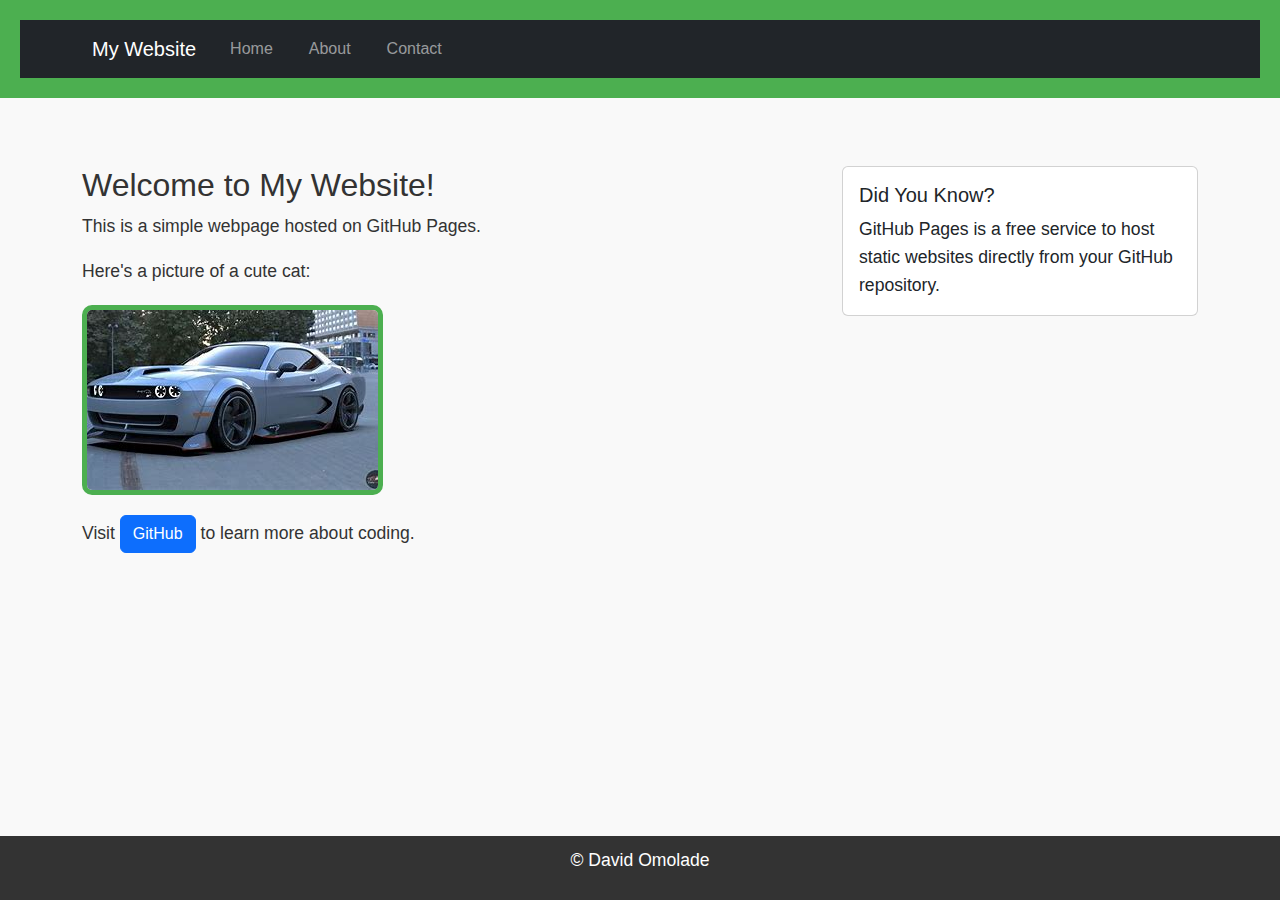
<file: index.html>
<!DOCTYPE html>
<html lang="en">
<head>
   <meta charset="UTF-8">
    <meta name="viewport" content="width=device-width, initial-scale=1.0">
    <title>My First GitHub Page</title>
        <!-- Bootstrap CSS -->
    <link href="https://cdn.jsdelivr.net/npm/bootstrap@5.3.0/dist/css/bootstrap.min.css" rel="stylesheet">
    <!--Custom CSS-->
    <link rel="stylesheet" href="styles.css">
</head>
<body>
    <header>
    <nav class="navbar navbar-expand-lg navbar-dark bg-dark">
        <div class="container">
            <a class="navbar-brand" href="index.html">My Website</a>
            <button class="navbar-toggler" type="button" data-bs-toggle="collapse" data-bs-target="#navbarNav">
                <span class="navbar-toggler-icon"></span>
            </button>
            <div class="collapse navbar-collapse" id="navbarNav">
                <ul class="navbar-nav">
                    <li class="nav-item">
                        <a class="nav-link" href="index.html">Home</a>
                    </li>
                    <li class="nav-item">
                        <a class="nav-link" href="about.html">About</a>
                    </li>
                    <li class="nav-item">
                        <a class="nav-link" href="contact.html">Contact</a>
                    </li>
                </ul>
            </div>
        </div>
    </nav>
</header>
   
    <main class="container my-5">
    <div class="row">
        <div class="col-md-8">
            <h2>Welcome to My Website!</h2>
            <p>This is a simple webpage hosted on GitHub Pages.</p>
            <p>Here's a picture of a cute cat:</p>
            <img src="[data-uri]">
            <p class="mt-3">Visit <a href="https://github.com" class="btn btn-primary">GitHub</a> to learn more about coding.</p>
        </div>
        <div class="col-md-4">
            <div class="card">
                <div class="card-body">
                    <h5 class="card-title">Did You Know?</h5>
                    <p class="card-text">GitHub Pages is a free service to host static websites directly from your GitHub repository.</p>
                </div>
            </div>
        </div>
    </div>
</main>

    <footer>
        <p>&copy; David Omolade</p>
    </footer>
    <!-- Bootstrap JS and dependencies -->
<script src="https://cdn.jsdelivr.net/npm/@popperjs/core@2.11.6/dist/umd/popper.min.js"></script>
<script src="https://cdn.jsdelivr.net/npm/bootstrap@5.3.0/dist/js/bootstrap.min.js"></script>
</body>
</html>
</file>
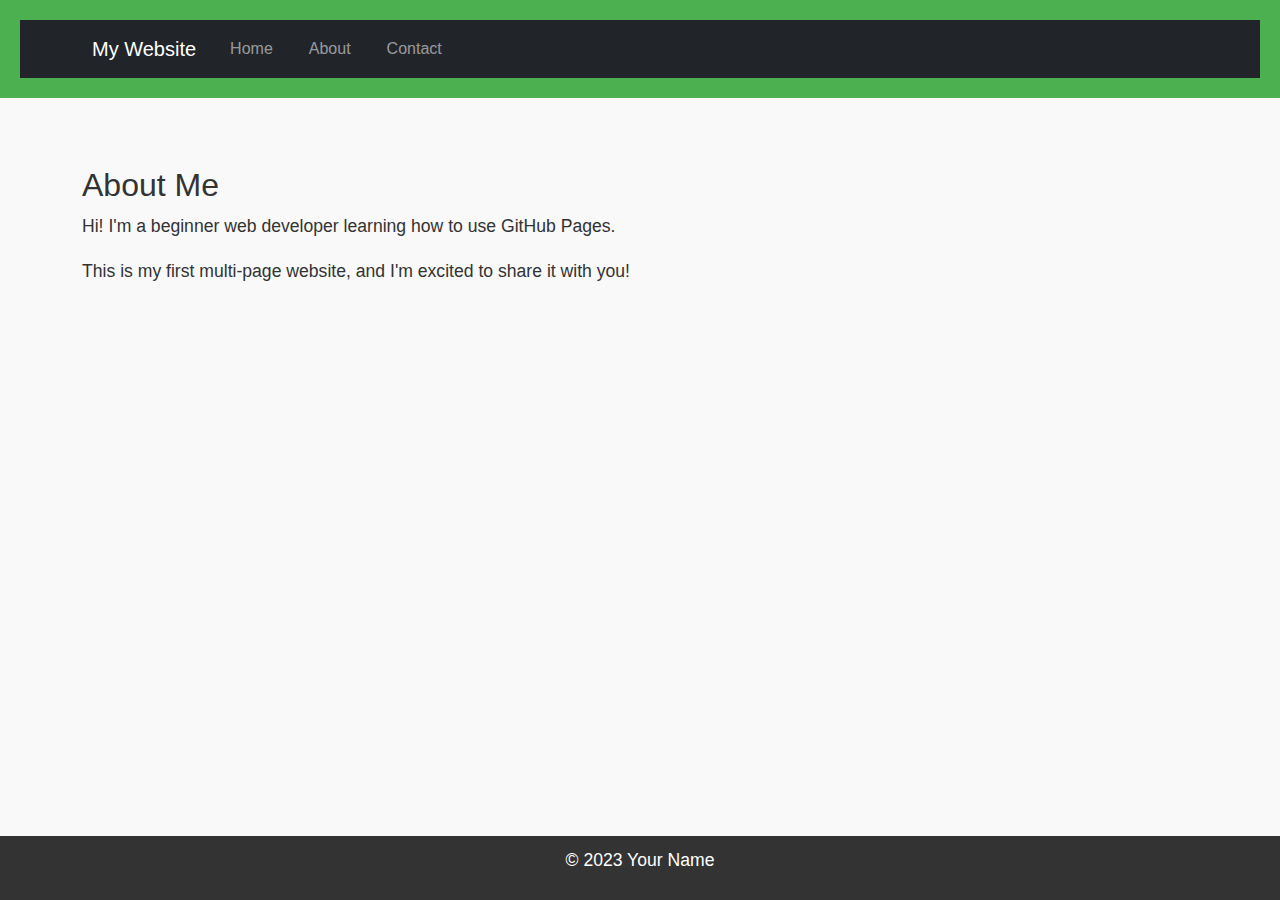
<file: about.html>
<!DOCTYPE html>
<html lang="en">
<head>
    <meta charset="UTF-8">
    <meta name="viewport" content="width=device-width, initial-scale=1.0">
    <title>About Me</title>
     <!-- Bootstrap CSS -->
<link href="https://cdn.jsdelivr.net/npm/bootstrap@5.3.0/dist/css/bootstrap.min.css" rel="stylesheet">
  <link rel="stylesheet" href="styles.css">
</head>
<body>
    <header>
    <nav class="navbar navbar-expand-lg navbar-dark bg-dark">
        <div class="container">
            <a class="navbar-brand" href="index.html">My Website</a>
            <button class="navbar-toggler" type="button" data-bs-toggle="collapse" data-bs-target="#navbarNav">
                <span class="navbar-toggler-icon"></span>
            </button>
            <div class="collapse navbar-collapse" id="navbarNav">
                <ul class="navbar-nav">
                    <li class="nav-item">
                        <a class="nav-link" href="index.html">Home</a>
                    </li>
                    <li class="nav-item">
                        <a class="nav-link" href="about.html">About</a>
                    </li>
                    <li class="nav-item">
                        <a class="nav-link" href="contact.html">Contact</a>
                    </li>
                </ul>
            </div>
        </div>
    </nav>
</header>

    <main class="container my-5">
    <h2>About Me</h2>
    <p>Hi! I'm a beginner web developer learning how to use GitHub Pages.</p>
    <p>This is my first multi-page website, and I'm excited to share it with you!</p>
</main>

    <footer>
        <p>&copy; 2023 Your Name</p>
    </footer>
    <!-- Bootstrap JS and dependencies -->
<script src="https://cdn.jsdelivr.net/npm/@popperjs/core@2.11.6/dist/umd/popper.min.js"></script>
<script src="https://cdn.jsdelivr.net/npm/bootstrap@5.3.0/dist/js/bootstrap.min.js"></script>
</body>
</html>
</file>
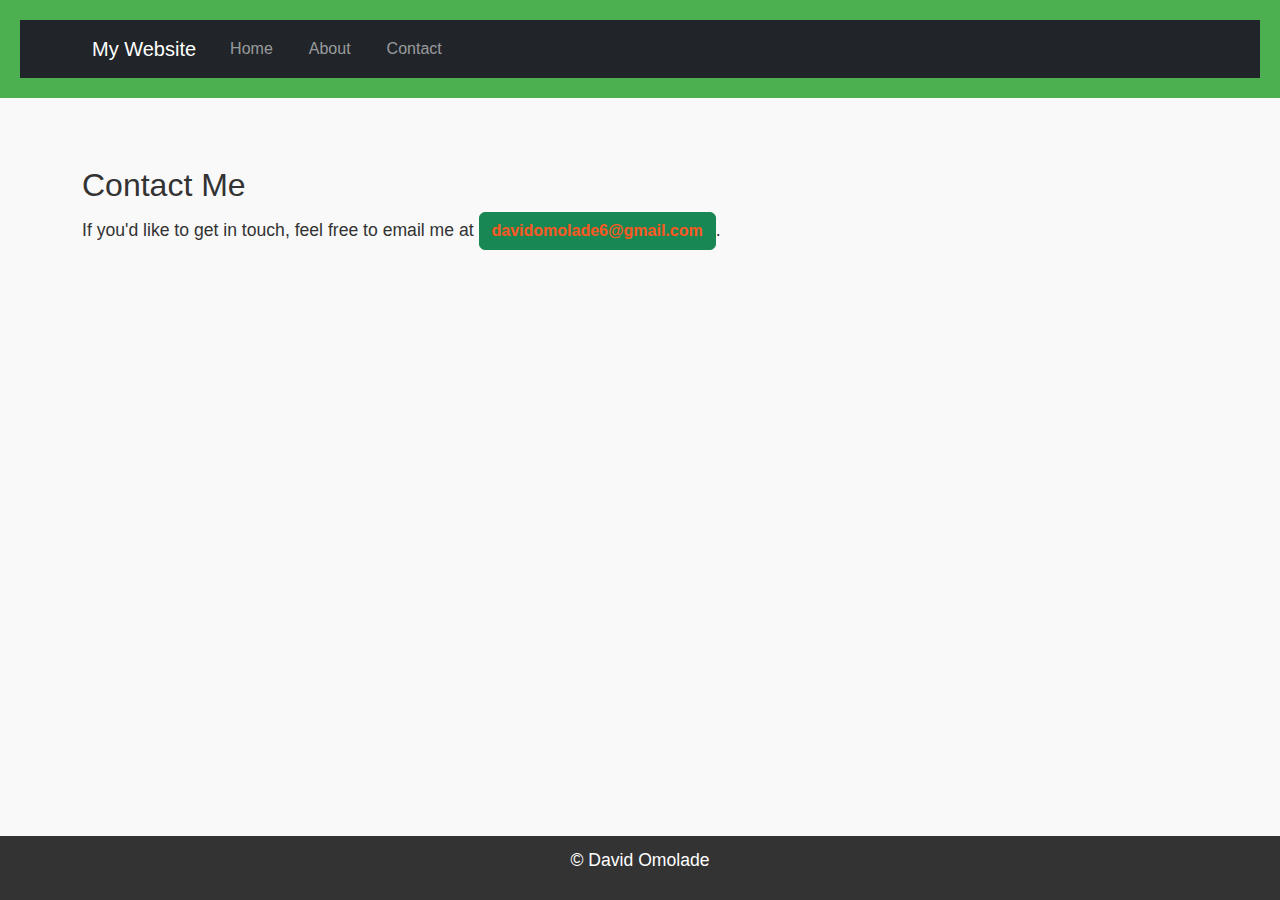
<file: contact.html>
<!DOCTYPE html>
<html lang="en">
<head>
    <meta charset="UTF-8">
    <meta name="viewport" content="width=device-width, initial-scale=1.0">
    <title>Contact Me</title>
     <!-- Bootstrap CSS -->
<link href="https://cdn.jsdelivr.net/npm/bootstrap@5.3.0/dist/css/bootstrap.min.css" rel="stylesheet">
    <link rel="stylesheet" href="styles.css">
</head>
<body>
    <header>
    <nav class="navbar navbar-expand-lg navbar-dark bg-dark">
        <div class="container">
            <a class="navbar-brand" href="index.html">My Website</a>
            <button class="navbar-toggler" type="button" data-bs-toggle="collapse" data-bs-target="#navbarNav">
                <span class="navbar-toggler-icon"></span>
            </button>
            <div class="collapse navbar-collapse" id="navbarNav">
                <ul class="navbar-nav">
                    <li class="nav-item">
                        <a class="nav-link" href="index.html">Home</a>
                    </li>
                    <li class="nav-item">
                        <a class="nav-link" href="about.html">About</a>
                    </li>
                    <li class="nav-item">
                        <a class="nav-link" href="contact.html">Contact</a>
                    </li>
                </ul>
            </div>
        </div>
    </nav>
</header>

    <main class="container my-5">
    <h2>Contact Me</h2>
    <p>If you'd like to get in touch, feel free to email me at <a href="mailto:davidomolade6@gmail.com" class="btn btn-success">davidomolade6@gmail.com</a>.</p>
</main>

    <footer>
        <p>&copy; David Omolade</p>
    </footer>
    <!-- Bootstrap JS and dependencies -->
<script src="https://cdn.jsdelivr.net/npm/@popperjs/core@2.11.6/dist/umd/popper.min.js"></script>
<script src="https://cdn.jsdelivr.net/npm/bootstrap@5.3.0/dist/js/bootstrap.min.js"></script>
</body>
</html>
</file>
<file: styles.css>
body {
    font-family: Arial, sans-serif;
    color: #333;
    background-color: #f9f9f9;
    margin: 0;
    padding: 0;
    line-height: 1.6;
}
header {
    background-color: #4CAF50;
    color: white;
    padding: 20px;
    text-align: center;
}

header h1 {
    margin: 0;
}

nav a {
    color: white;
    text-decoration: none;
    margin: 0 10px;
}

nav a:hover {
    text-decoration: underline;
}
main {
    padding: 20px;
    max-width: 800px;
    margin: 0 auto;
}

main img {
    max-width: 100%;
    height: auto;
    display: block;
    margin: 20px 0;
}
footer {
    background-color: #333;
    color: white;
    text-align: center;
    padding: 10px;
    position: fixed;
    bottom: 0;
    width: 100%;
}
p {
    font-size: 1.1em;
}

a {
    color: #4CAF50;
    text-decoration: none;
}

a:hover {
    text-decoration: underline;
}
img {
    border: 5px solid #4CAF50;
    border-radius: 10px;
}
main a[href^="mailto:"] {
    color: #ff5722;
    font-weight: bold;
}
</file>
